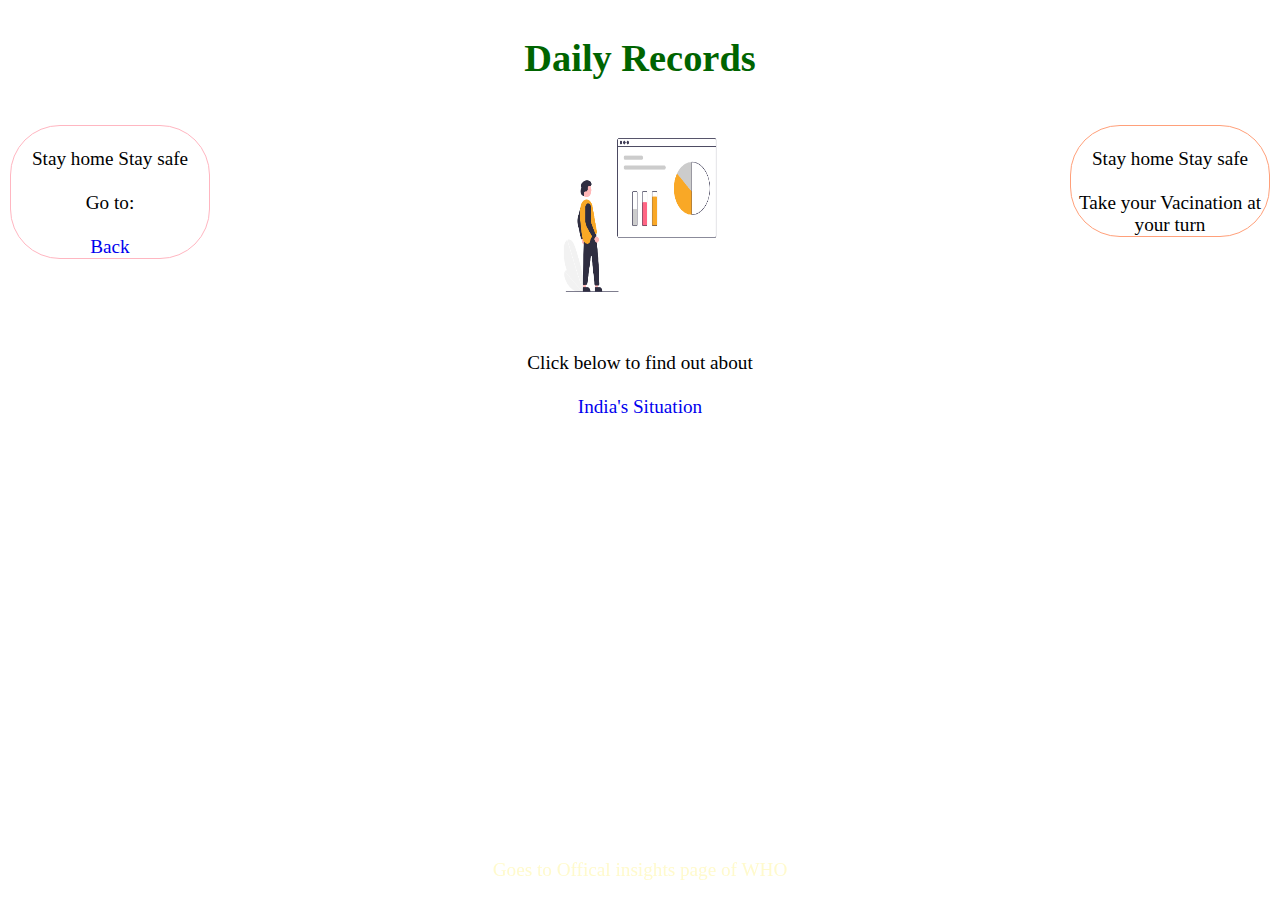
<file: dailyrecords.html>
<!DOCTYPE html>
<html lang="en">
<head>
  <meta charset="UTF-8">
  <meta name="viewport" content="width=device-width, initial-scale=1.0">
  <title>Assignment</title>
   <link href="style.css" rel="stylesheet" type="text/css" />
</head>
<body class="dailyrecordpage">
  <h1>Daily Records</h1>
  <p class="left"><br>Stay home Stay safe<br><br>Go to:<br><br>
  <a href="loggedin.html">Back</a></p>
  <p class="right"><br>Stay home Stay safe<br><br>Take your Vacination at<br> your turn</p>
  <img src="undraw_Charts_re_5qe9.png" class="dimg">
  <br><br>
  Click below to find out about<br><br>
  <a href="https://covid19.who.int/region/searo/country/in"> India's Situation</a>
  <p class="footer">Goes to Offical insights page of WHO</p>
</body>
</html>
</file>
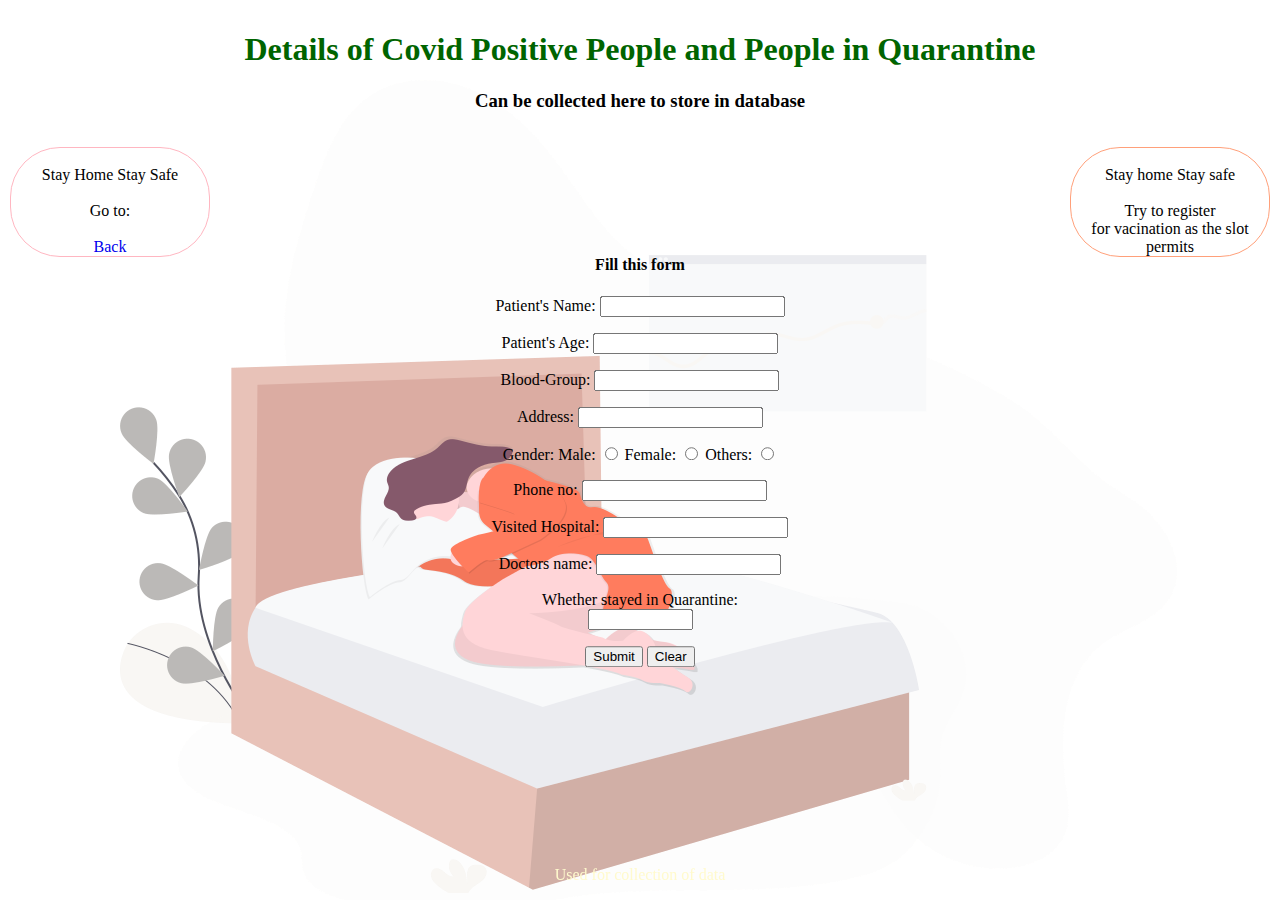
<file: details&records.html>
<!DOCTYPE html>
<html lang="en">
<head>
  <meta charset="UTF-8">
  <meta name="viewport" content="width=device-width, initial-scale=1.0">
  <title>Details and Records </title>
  <link href="style.css" rel="stylesheet" type="text/css" />
</head>
<body class="record">
  <h1>Details of Covid Positive People and People in Quarantine</h1>
  <h3 align="center">Can be collected here to store in database</h3>
  <p class="left"><br>Stay Home Stay Safe<br>
   <br>Go to:<br><br>
   <a href="loggedin.html">Back</a>
  </p>
  <p class="right"><br>Stay home Stay safe<br><br>
  Try to register<br> for vacination as the slot permits</p>
  <br><br><br>
  <div class="formbox"><br>
  <form>
    <h4>Fill this form</h4>
    <p><label>Patient's Name:
    <input type="name" name="name" size="20">
    </label></p>
    <p><label>Patient's Age:
    <input type="number" name="number" size="20">
    </label></p>
    <p><label>Blood-Group:
    <input type="name" name="bloodg" size="20">
    </label></p>
    <p><label>Address:
    <input type="text" name="address" maxlength ="40" size="20">
    </label></p>
    <p>Gender:
      <label>Male:
        <input type="radio" name="gendername">
      </label>
      <label>Female:
        <input type="radio" name="gendername">
      </label>
      <label>Others:
        <input type="radio" name="gendername">
      </label>
      <p><label>Phone no:
    <input type="tel" name="phonumber" size="20">
    </label></p>
    </p>
    <p><label>Visited Hospital:
    <input type="name" name="hname" size="20">
    </label></p>
    <p><label>Doctors name:
    <input type="name" name="dname" size="20">
    </label></p>
    <p>Whether stayed in Quarantine:
    <input type="text" name="hname" size="10">
    </label></p>
   <p>
   <input type = "submit" value = "Submit"> 
   <input type = "reset" value = "Clear">
   </p>
  </form>
  </div>
  <p class="footer">Used for collection of data</p>
</body>
</html>
</file>
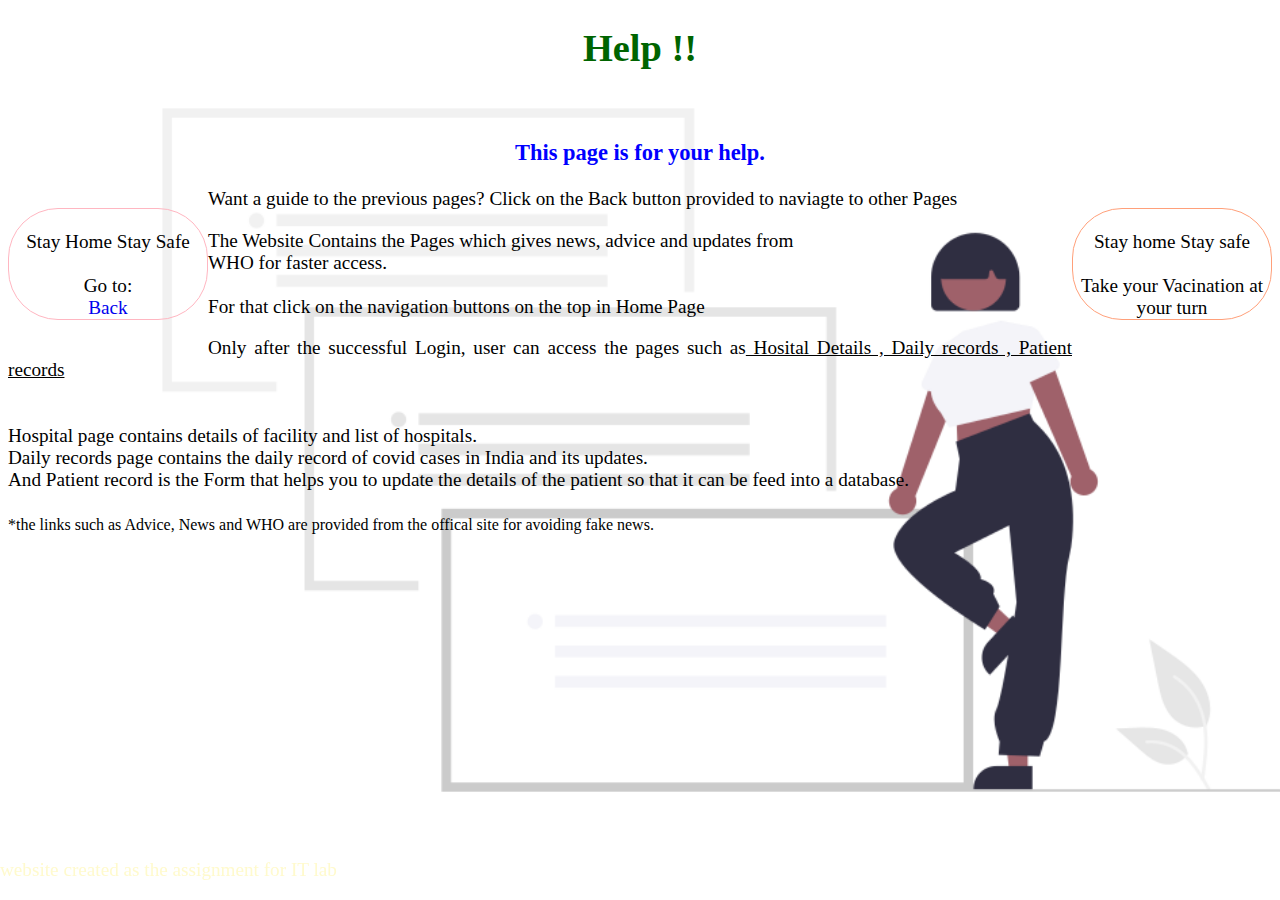
<file: help.html>
<!DOCTYPE html>
<html lang="en">
<head>
  <meta charset="UTF-8">
  <meta name="viewport" content="width=device-width, initial-scale=1.0">
  <title> Help Page</title>
  <link href="style.css" rel="stylesheet" type="text/css" />
</head>
<body class="helpbody">
<h1> Help !!</h1><br>
<h3 align="center"style="color:blue"> This page is for your help.</h3>
<p class="left"><br>Stay Home Stay Safe<br>
   <br>Go to:<br>
   <a href="index.html">Back</a>
   <br>
  </p>
  <p class="right"><br>Stay home Stay safe<br><br>Take your Vacination at<br> your turn</p>
  <p>Want a guide to the previous pages?
  Click on the Back button provided to naviagte to other Pages</p>
  <p>The Website Contains the Pages which gives news, advice and updates from<br> WHO for faster access.
  <br>
  <br>For that click on the navigation buttons on the top in Home Page
  </p>
  <p>
   Only after the successful Login, user can access the pages such as<u>
   Hosital Details , Daily records , Patient records</u><br><br>
   <br>
   Hospital page contains details of facility and list of hospitals.
   <br>
   Daily records page contains the daily record of covid cases in India and its updates.
   <br>
   And Patient record is the Form that helps you to update the details of the patient so that it can be feed into a database. 
   <br><br>
   <small> *the links such as Advice, News and WHO are provided  from the offical site for avoiding fake news.</small>
   <br>
  </p>
  <p class="footer">website created as the assignment for IT lab</p>
</body>
</html>
</file>
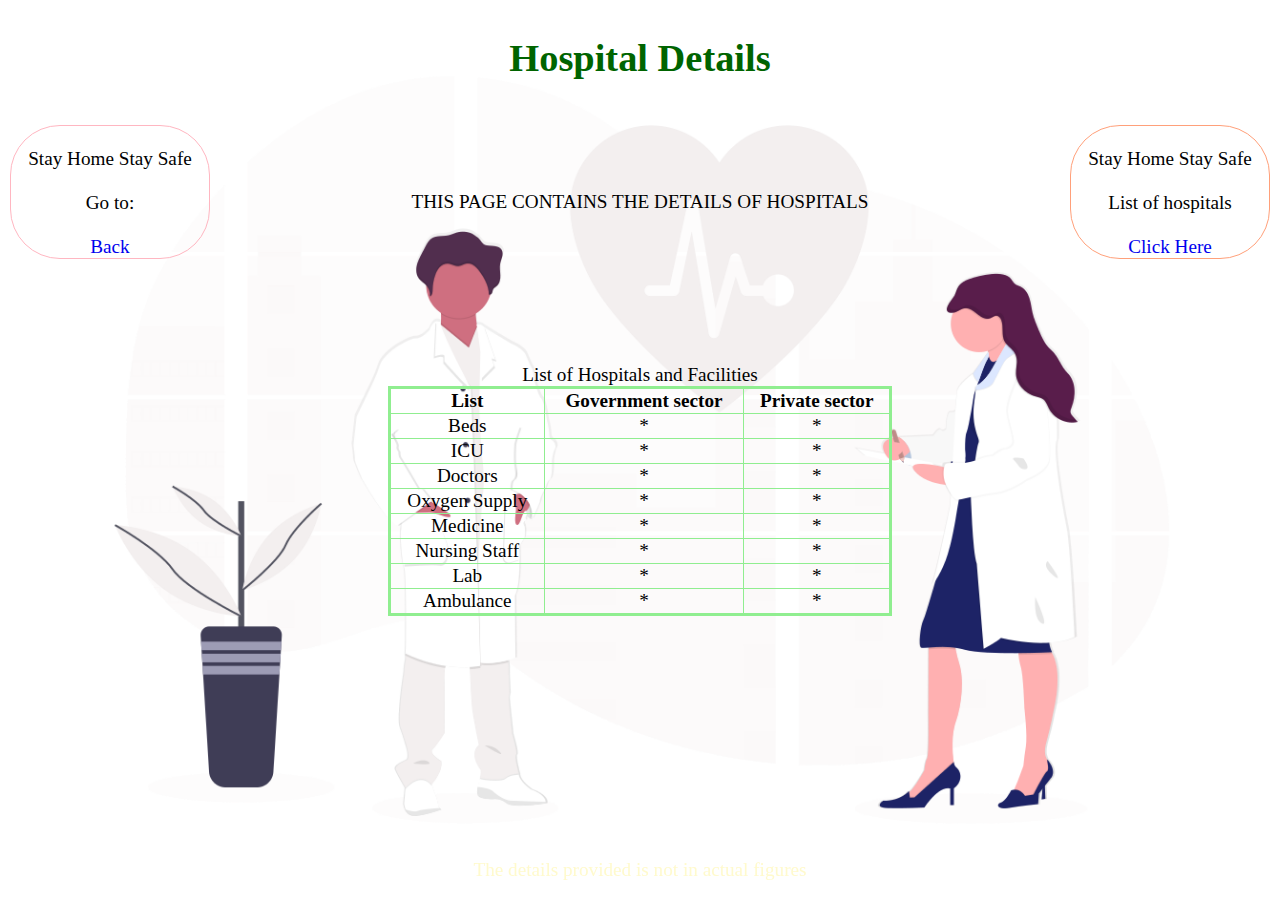
<file: hospitals.html>
<!DOCTYPE html>
<html lang="en">
<head>
  <meta charset="UTF-8">
  <meta name="viewport" content="width=device-width, initial-scale=1.0">
  <title>hospital</title>
  <link href="style.css" rel="stylesheet" type="text/css" />
</head>
<body class="hospitalpage">
  <h1>Hospital Details</h1>
  <p class="left"><br>Stay Home Stay Safe<br>
   <br>Go to:<br><br>
   <a href="loggedin.html">Back</a>
  </p>
  <p class="right"><br>Stay Home Stay Safe<br><br>
    List of hospitals<br> 
    <a href="https://en.wikipedia.org/wiki/List_of_hospitals_in_India"><br>Click Here</a>
  </p><!--
  <img src="undraw_medicine_b1ol.png" class="himg">-->
  <br><br><br>
  <p> THIS PAGE CONTAINS THE DETAILS OF HOSPITALS</p>
  <br><br><br><br><br>
  <table border="4" align="center">
    <caption>List of Hospitals and Facilities</caption><br>
    <thead>
    <tr>
      <th>List</th>
      <th>Government sector</th>
      <th>Private sector</th>
    </tr>
    </thead>
    </tbody>
    <tr>
      <td>Beds</td>
      <td>*</td>
      <td>*</td>
    </tr>
    <tr>
      <td>ICU</td>
      <td>*</td>
      <td>*</td>
    </tr>
    <tr>
      <td>Doctors</td>
      <td>*</td>
      <td>*</td>
    </tr>
    <tr>
      <td>Oxygen Supply</td>
       <td>*</td>
      <td>*</td>
    </tr>
    <tr>
      <td>Medicine</td>
       <td>*</td>
      <td>*</td>
    </tr>
    <tr>
      <td>Nursing Staff</td>
       <td>*</td>
      <td>*</td>
    </tr>

    <tr>
      <td>Lab</td>
       <td>*</td>
      <td>*</td>
    </tr>
    <tr>
      <td>Ambulance</td>
       <td>*</td>
      <td>*</td>
    </tr>
</tbody>
</table>
<p class="footer"> The details provided is not in actual figures</p>
</body>
</html>
</file>
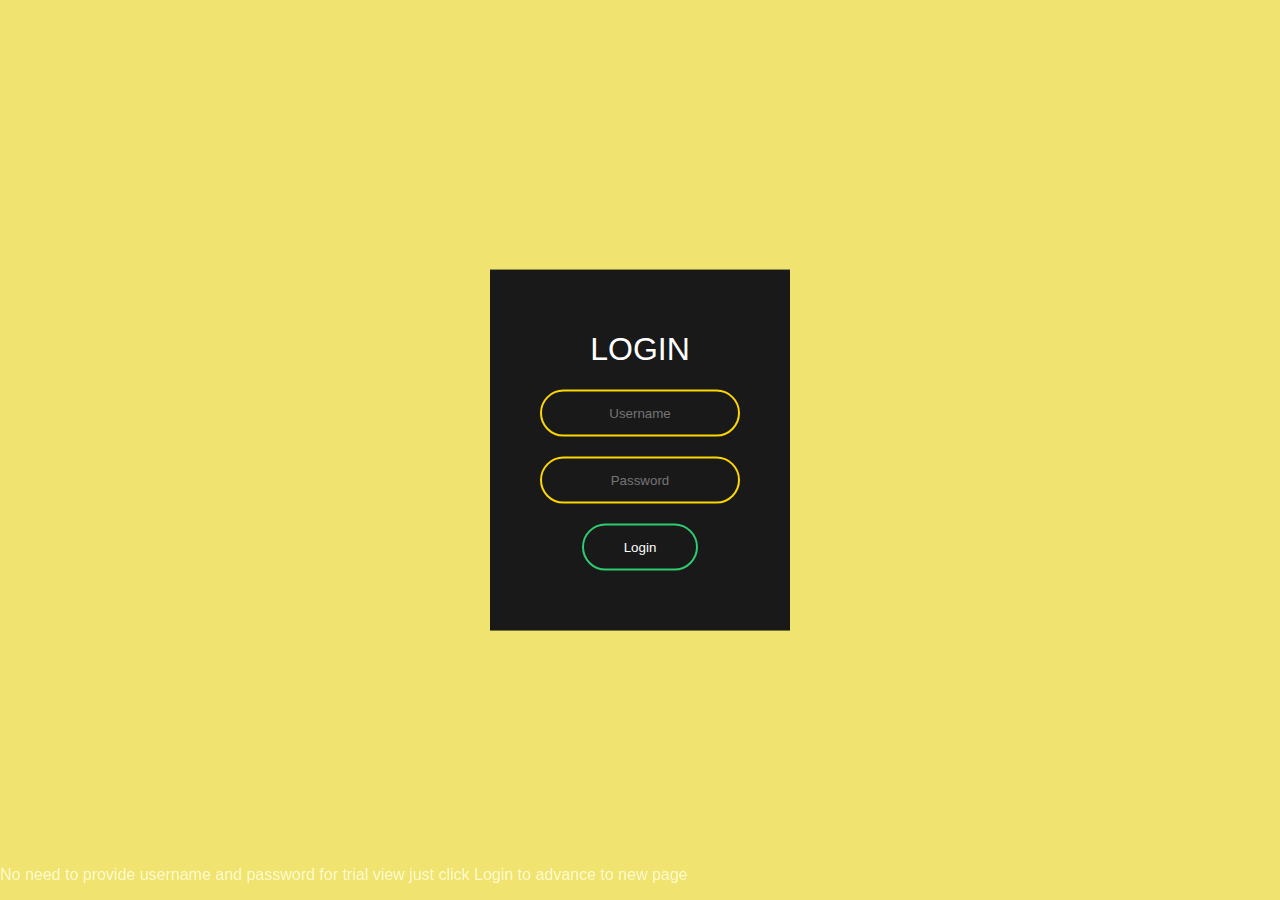
<file: login.html>
<!DOCTYPE html>
<html lang="en">
<head>
  <meta charset="UTF-8">
  <meta name="viewport" content="width=device-width, initial-scale=1.0">
  <title>Login Page</title>
  <link href="style.css" rel="stylesheet" type="text/css" />
</head>
<body class="loginpage">
  <form class="box" action="loggedin.html" method="POST">
        <h1>Login</h1>
        <input type="text" name="" placeholder="Username">
        <input type="password" name="" placeholder="Password">
        <input type="submit" name="" value="Login">
  </form>
  <p class="footer">No need to provide username and password for trial view just click Login to advance to new page</p>
</body>
</html>
</file>
<file: style.css>
*{
  box-sizing: border-box;
}
/* HOME PAGE*/
.home{
    margin: 5px;
    padding: 5px;
    font-family: sans-serif;
    font-size:1.2em;
    background-image: url(c.png);
    background-attachment: fixed;
    background-repeat: no-repeat;
    background-size:cover;
}
h1{
  color:darkgreen;
  text-align: center;
}
nav{
  display: flex;
  align-items:center;
  position: fixed;
  top:0;
  left:0;
  width:100%;
}
.menu{
  list-style-type: none;
  display: flex;
}
.menu li a{
  height: 90px;
  line-height: 100px;
  margin: 5px;
  padding: 0px 22px;
  display: flex;
  font-size: 0.8em;
  font-family:sans-serif;
  text-transform: uppercase;
  font-weight: 1000;
  letter-spacing: 1px;
  color:black;
  border:0.5px solid brown;
  border-radius: 12px;
}
a{
  text-decoration: none;
}
.menu li a:hover{
  background-color: yellow;
  box-shadow: 5px 10px 20px rgba(0, 0, 0, 0.2);
}

.footer {
  position: fixed;
  left: 0;
  bottom: 0;
  width: 100%;
  color:lemonchiffon;
}

/* LOGIN PAGE */
.loginpage{
    margin: 0;
    padding: 0;
    font-family: sans-serif;
    background-color:rgb(240, 227, 112);
}
.box{
    width: 300px;
    padding: 40px;
    position: absolute;
    top: 50%;
    left: 50%;
    transform: translate(-50%, -50%);
    background:#191919;
    text-align: center;
 }
.box h1 {
    color: white;
    text-transform: uppercase;
    font-weight: 500;
}
.box input[type="text"],
.box input[type="password"] {
    background: none;
    display: block;
    margin: 20px auto;
    text-align: center;
    border: 2px solid #FFD700;
    padding: 14px 10px;
    width: 200px;
    outline: none;
    color: white;
    border-radius: 24px;
}

.box input[type="text"]:focus,
.box input[type="password"]:focus {
    width: 200px;
    border-color: #2ecc71;
}

.box input[type="submit"] {
    background: none;
    display: block;
    margin: 20px auto;
    text-align: center;
    border: 2px solid #2ecc71;
    padding: 14px 40px;
    outline: none;
    color: white;
    border-radius: 24px;
    cursor: pointer;
}

.box input[type="submit"]:hover {
    background: #2ecc71;
}
/* LOGGED IN PAGE */
 .loggedinpage{  
    margin: 5px;
    padding: 5px;
    text-align:center;
    font-size:1.2em;
    background-image: url(c.png);
    background-attachment: fixed;
    background-repeat: no-repeat;
  /*  background-size:auto;*/
 }
h2{
  text-align:center;
  font-family: 'Times New Roman', Times, serif;
  color:#8B008B;
  font-weight: 2000;
}
.newlinks li{
  display: inline-block;
  word-wrap: normal;
  padding: 0px 20px;
  list-style-type: none;
  text-decoration: none;

}

.button{
  border:none;
  padding:20px;
  background-color:#ADD8E6;
  width:200px;
  text-align:center;
  border-radius:12px;
  color:black;
}

/* HOSPITAL PAGE */
.hospitalpage{
    margin: 5px;
    padding: 5px;
    text-align:center;
    font-size:1.2em;
    background-image: url(undraw_medicine_b1ol.png);
    background-attachment: fixed;
    background-repeat: no-repeat;
    background-size:cover;
  }

.himg{
  margin:10px;
  position: relative;
  height:200px;
  width:200px;
}
.left{
  border: 1px solid lightpink;
  float: left;
  text-align:center;
  width:200px;
  border-radius:50px;
}
.right{
  border: 1px solid lightsalmon;
  float:right;
  text-align:center;
  width:200px;
  border-radius:50px;
}
table  {
 border: 3px solid lightgreen;
 width:40%;
 border-collapse: collapse;
}
/* daliy record */
.dailyrecordpage{
  margin:5px;
  padding: 5px;
  text-align: center;
  font-size:1.2em;
}
.dimg{
  margin:10px;
  position: relative;
  height:200px;
  width:200px;
}

/* details and records */
.record{
  margin:5px;
  padding: 5px;
  text-align: center;
  font-size:1em;
  background-image:url(undraw_sleep_analysis_o5f9.png);
  background-attachment: fixed;
  background-repeat: no-repeat;
  background-size:auto;
}
.formbox{
    width: 380px;
    padding: 40px;
    top:50%;
    left:50%;
    transform: translate(-50%,-50%);
    position: absolute;
    text-align: center;
 }

/* help page */
.helpbody{
  font-size:1.2em;
  text-align: justify;
  background-image:url(undraw_Notes_re_pxhw.png);
  background-attachment: fixed;
  background-repeat: no-repeat;
  background-size:cover;
}
</file>
